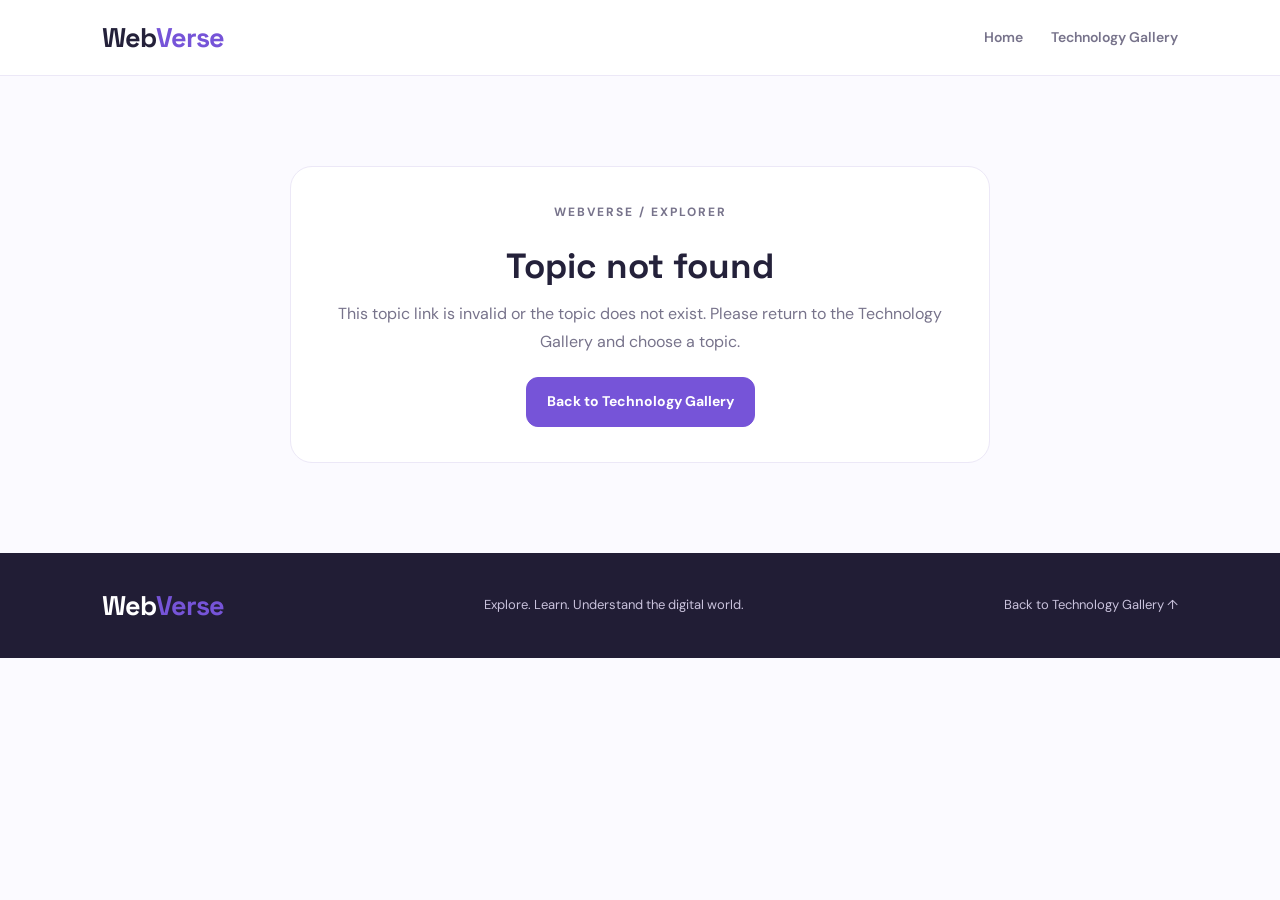
<file: subtopic.html>
<!DOCTYPE html>
<html lang="en">
<head>
  <meta charset="UTF-8">
  <meta name="viewport" content="width=device-width, initial-scale=1.0">
  <meta name="description" content="Explore technology topics with WebVerse.">
  <title>Technology Explorer | WebVerse</title>
  <link rel="stylesheet" href="subtopic.css">
</head>
<body>

  <header class="topbar">
    <a class="brand" href="index.html">Web<span>Verse</span></a>
    <nav>
      <a href="index.html">Home</a>
      <a href="explore.html?topic=modern-technology">Technology Gallery</a>
    </nav>
  </header>

  <main>
    <section class="topic-hero">
      <div class="hero-content">
        <p class="eyebrow" id="topicCategory">TECHNOLOGY EXPLORER</p>
        <h1 id="topicTitle">Loading topic...</h1>
        <p id="topicIntro">Discover the technology behind the digital world.</p>
        <div class="hero-actions">
          <a href="#overview" class="primary-btn">Start Exploring</a>
          <a href="explore.html" class="secondary-btn">Back to Gallery</a>
        </div>
      </div>
      <div class="hero-art" id="heroArt" aria-hidden="true">💡</div>
    </section>

    <section class="content-section" id="overview">
      <div class="section-heading">
        <p class="eyebrow">01 / INTRODUCTION</p>
        <h2>What is <span id="overviewTitle">this technology</span>?</h2>
      </div>
      <div class="overview-card">
        <p id="topicDefinition"></p>
        <div class="example-box">
          <strong>Real-life example</strong>
          <p id="topicExample"></p>
        </div>
      </div>
    </section>

    <section class="content-section">
      <div class="section-heading">
        <p class="eyebrow">02 / UNDERSTANDING</p>
        <h2>How does it work?</h2>
        <p class="section-subtitle">Understand the basic process in simple steps.</p>
      </div>
      <div class="steps-grid" id="workingSteps"></div>
    </section>

    <section class="content-section">
      <div class="section-heading">
        <p class="eyebrow">03 / IMPORTANT POINTS</p>
        <h2>Key concepts</h2>
      </div>
      <div class="concept-grid" id="keyPoints"></div>
    </section>

    <section class="content-section history-section">
      <div class="section-heading">
        <p class="eyebrow">04 / BACKGROUND</p>
        <h2>History & evolution</h2>
        <p class="section-subtitle" id="historyIntro"></p>
      </div>
      <div class="timeline" id="topicTimeline"></div>
    </section>

    <section class="content-section">
      <div class="section-heading">
        <p class="eyebrow">05 / REAL WORLD</p>
        <h2>Where is it used?</h2>
      </div>
      <div class="uses-grid" id="topicUses"></div>
    </section>

    <section class="content-section future-section">
      <div class="section-heading">
        <p class="eyebrow">06 / WHAT'S NEXT?</p>
        <h2>Future scope</h2>
      </div>
      <div class="future-card">
        <div class="future-icon">🚀</div>
        <p id="futureText"></p>
      </div>
    </section>

    <section class="content-section">
      <div class="section-heading">
        <p class="eyebrow">07 / VISUAL LEARNING</p>
        <h2>Explore images</h2>
        <p class="section-subtitle">Discover related images from Wikimedia Commons.</p>
      </div>
      <div class="image-toolbar">
        <p id="imageStatus" aria-live="polite">Preparing images...</p>
        <button class="outline-btn" id="loadMoreBtn" type="button">Load More Images</button>
      </div>
      <div class="image-grid" id="imageGrid"></div>
      <p class="api-note">Images are provided by Wikimedia Commons. Open an image's source to view its creator and license details.</p>
    </section>

    <section class="content-section">
      <div class="section-heading">
        <p class="eyebrow">08 / LEARN MORE</p>
        <h2>Further reading</h2>
      </div>
      <div class="reading-card">
        <div>
          <h3 id="readingTitle">Read more about this topic</h3>
          <p id="readingDescription">Explore a trusted reference for additional information.</p>
        </div>
        <a id="wikiLink" href="#" target="_blank" rel="noopener noreferrer">Read on Wikipedia ↗</a>
      </div>
    </section>

    <section class="content-section related-section">
      <div class="section-heading">
        <p class="eyebrow">09 / KEEP EXPLORING</p>
        <h2>Related topics</h2>
      </div>
      <div class="related-grid" id="relatedTopics"></div>
    </section>
  </main>

  <footer class="footer">
    <a class="brand" href="index.html">Web<span>Verse</span></a>
    <p>Explore. Learn. Understand the digital world.</p>
    <a href="explore.html">Back to Technology Gallery ↑</a>
  </footer>

  <script src="subtopic.js"></script>
</body>
</html>
</file>
<file: subtopic.css>
@import url('https://fonts.googleapis.com/css2?family=DM+Sans:wght@400;500;600;700&family=Space+Grotesk:wght@400;500;600;700&display=swap');

:root {
  --purple: #7654d8;
  --purple-dark: #5436ad;
  --ink: #24213a;
  --muted: #77738b;
  --cream: #fbfaff;
  --white: #ffffff;
  --border: #ece8f7;
  --shadow: 0 12px 35px rgba(66, 43, 120, 0.08);
}

* {
  margin: 0;
  padding: 0;
  box-sizing: border-box;
  scroll-behavior: smooth;
}

body {
  background: var(--cream);
  color: var(--ink);
  font-family: 'DM Sans', sans-serif;
  line-height: 1.7;
}

a {
  color: inherit;
  text-decoration: none;
}

button {
  font: inherit;
}

.topbar {
  height: 76px;
  padding: 0 8%;
  display: flex;
  justify-content: space-between;
  align-items: center;
  background: rgba(255,255,255,.94);
  border-bottom: 1px solid var(--border);
  position: sticky;
  top: 0;
  z-index: 20;
  backdrop-filter: blur(12px);
}

.brand {
  font: 700 27px 'Space Grotesk', sans-serif;
  letter-spacing: -1px;
}

.brand span {
  color: var(--purple);
}

.topbar nav {
  display: flex;
  gap: 28px;
  color: var(--muted);
  font-size: 14px;
  font-weight: 600;
}

.topbar nav a:hover,
.footer a:hover {
  color: var(--purple);
}

.topic-hero {
  min-height: 410px;
  padding: 70px 10%;
  display: flex;
  align-items: center;
  justify-content: space-between;
  gap: 35px;
  overflow: hidden;
  background:
    radial-gradient(circle at 85% 20%, #e7ddff 0, transparent 35%),
    linear-gradient(120deg, #f1ecff, #fffaff);
}

.hero-content {
  max-width: 700px;
}

.eyebrow {
  color: var(--purple);
  font-size: 12px;
  font-weight: 700;
  letter-spacing: 2px;
  margin-bottom: 12px;
}

.topic-hero h1 {
  font: 700 clamp(38px, 6vw, 62px) 'Space Grotesk', sans-serif;
  line-height: 1.12;
  letter-spacing: -2px;
  margin-bottom: 18px;
}

.topic-hero p:not(.eyebrow) {
  max-width: 650px;
  color: #66617a;
  font-size: 17px;
}

.hero-art {
  width: 210px;
  height: 210px;
  min-width: 210px;
  border-radius: 45px;
  display: grid;
  place-items: center;
  font-size: 100px;
  background: rgba(255,255,255,.8);
  box-shadow: var(--shadow);
  transform: rotate(5deg);
}

.hero-actions {
  display: flex;
  gap: 13px;
  flex-wrap: wrap;
  margin-top: 28px;
}

.primary-btn,
.secondary-btn,
.outline-btn {
  display: inline-flex;
  justify-content: center;
  align-items: center;
  border-radius: 12px;
  padding: 12px 20px;
  font-weight: 700;
  font-size: 14px;
  cursor: pointer;
  transition: .25s;
}

.primary-btn {
  background: var(--purple);
  color: white;
  border: 1px solid var(--purple);
}

.primary-btn:hover {
  background: var(--purple-dark);
  transform: translateY(-2px);
}

.secondary-btn,
.outline-btn {
  background: white;
  color: var(--purple-dark);
  border: 1px solid #dcd3f5;
}

.secondary-btn:hover,
.outline-btn:hover {
  background: #f0eaff;
}

.content-section {
  max-width: 1120px;
  margin: auto;
  padding: 72px 24px;
}

.section-heading {
  margin-bottom: 27px;
}

.section-heading h2 {
  font: 700 clamp(27px, 4vw, 38px) 'Space Grotesk', sans-serif;
  letter-spacing: -1px;
}

.section-subtitle {
  color: var(--muted);
  margin-top: 8px;
}

.overview-card,
.future-card,
.reading-card {
  background: white;
  border: 1px solid var(--border);
  border-radius: 22px;
  padding: 30px;
  box-shadow: var(--shadow);
}

.overview-card > p,
.future-card p {
  color: #5f5b70;
  font-size: 16px;
}

.example-box {
  margin-top: 25px;
  padding: 20px;
  border-left: 4px solid var(--purple);
  background: #f6f2ff;
  border-radius: 0 13px 13px 0;
}

.example-box strong {
  color: var(--purple-dark);
}

.example-box p {
  color: #625d72;
  margin-top: 5px;
}

.steps-grid,
.concept-grid,
.uses-grid,
.related-grid {
  display: grid;
  grid-template-columns: repeat(3, 1fr);
  gap: 17px;
}

.step-card,
.concept-card,
.use-card,
.related-card {
  background: white;
  border: 1px solid var(--border);
  padding: 23px;
  border-radius: 18px;
  transition: .25s;
}

.step-card:hover,
.concept-card:hover,
.use-card:hover,
.related-card:hover {
  transform: translateY(-5px);
  box-shadow: var(--shadow);
  border-color: #d5c8f5;
}

.step-number {
  color: var(--purple);
  font: 700 25px 'Space Grotesk', sans-serif;
  margin-bottom: 10px;
}

.step-card h3,
.concept-card h3,
.use-card h3,
.related-card h3 {
  font: 700 18px 'Space Grotesk', sans-serif;
  margin-bottom: 8px;
}

.step-card p,
.concept-card p,
.use-card p,
.related-card p {
  color: var(--muted);
  font-size: 14px;
}

.timeline {
  border-left: 2px solid #d9cff5;
  margin-left: 12px;
  padding-left: 28px;
  display: grid;
  gap: 24px;
}

.timeline-item {
  position: relative;
  background: white;
  border: 1px solid var(--border);
  padding: 20px 23px;
  border-radius: 15px;
}

.timeline-item::before {
  content: "";
  width: 13px;
  height: 13px;
  background: var(--purple);
  border: 4px solid #eee8ff;
  border-radius: 50%;
  position: absolute;
  left: -37px;
  top: 24px;
}

.timeline-item strong {
  color: var(--purple);
  font-size: 14px;
}

.timeline-item h3 {
  font: 700 18px 'Space Grotesk', sans-serif;
  margin: 4px 0;
}

.timeline-item p {
  color: var(--muted);
  font-size: 14px;
}

.future-section {
  padding-top: 35px;
}

.future-card {
  display: flex;
  align-items: center;
  gap: 23px;
  background: linear-gradient(120deg, #f1ebff, #fff);
}

.future-icon {
  font-size: 48px;
}

.image-toolbar {
  display: flex;
  align-items: center;
  justify-content: space-between;
  gap: 15px;
  margin-bottom: 20px;
}

#imageStatus {
  color: var(--muted);
  font-size: 14px;
}

.image-grid {
  display: grid;
  grid-template-columns: repeat(3, 1fr);
  gap: 18px;
}

.image-card {
  overflow: hidden;
  background: white;
  border: 1px solid var(--border);
  border-radius: 17px;
  box-shadow: 0 5px 18px rgba(30,20,70,.05);
}

.image-card img {
  width: 100%;
  height: 205px;
  display: block;
  object-fit: cover;
  background: #eee9f8;
}

.image-info {
  padding: 15px;
}

.image-info h3 {
  font-size: 14px;
  line-height: 1.4;
  margin-bottom: 7px;
}

.image-info p {
  color: var(--muted);
  font-size: 12px;
  margin-bottom: 10px;
}

.image-links {
  display: flex;
  gap: 15px;
  flex-wrap: wrap;
}

.image-links a {
  color: var(--purple-dark);
  font-size: 12px;
  font-weight: 700;
}

.save-image {
  border: 1px solid #ddd4f5;
  background: #f7f3ff;
  color: var(--purple-dark);
  border-radius: 8px;
  padding: 6px 10px;
  cursor: pointer;
  font-size: 12px;
  margin-top: 12px;
}

.save-image.saved {
  background: #e8f8ed;
  border-color: #bce7c9;
  color: #267342;
}

.api-note {
  color: var(--muted);
  font-size: 12px;
  margin-top: 15px;
}

.reading-card {
  display: flex;
  justify-content: space-between;
  align-items: center;
  gap: 20px;
}

.reading-card h3 {
  font: 700 20px 'Space Grotesk', sans-serif;
  margin-bottom: 6px;
}

.reading-card p {
  color: var(--muted);
  font-size: 14px;
}

.reading-card a {
  color: var(--purple-dark);
  font-weight: 700;
  white-space: nowrap;
}

.related-card {
  display: block;
}

.related-card span {
  display: block;
  font-size: 27px;
  margin-bottom: 10px;
}

.footer {
  background: #211d35;
  color: white;
  padding: 35px 8%;
  display: flex;
  justify-content: space-between;
  align-items: center;
  gap: 20px;
  flex-wrap: wrap;
}

.footer p,
.footer > a:last-child {
  color: #c9c2dc;
  font-size: 13px;
}

.empty-message {
  padding: 25px;
  border-radius: 15px;
  background: white;
  color: var(--muted);
  border: 1px solid var(--border);
  grid-column: 1 / -1;
}

.not-found {
  max-width: 700px;
  margin: 90px auto;
  padding: 35px;
  text-align: center;
  background: white;
  border: 1px solid var(--border);
  border-radius: 22px;
}

.not-found h1 {
  font: 700 35px 'Space Grotesk', sans-serif;
  margin-bottom: 12px;
}

.not-found p {
  color: var(--muted);
  margin-bottom: 22px;
}

@media (max-width: 760px) {
  .topbar {
    padding: 0 5%;
    height: 68px;
  }

  .topbar nav {
    gap: 13px;
    font-size: 12px;
  }

  .topic-hero {
    padding: 55px 7%;
    min-height: auto;
  }

  .hero-art {
    width: 120px;
    height: 120px;
    min-width: 120px;
    border-radius: 28px;
    font-size: 58px;
  }

  .topic-hero h1 {
    font-size: 39px;
  }

  .content-section {
    padding: 52px 6%;
  }

  .steps-grid,
  .concept-grid,
  .uses-grid,
  .related-grid,
  .image-grid {
    grid-template-columns: repeat(2, 1fr);
  }

  .reading-card {
    align-items: flex-start;
    flex-direction: column;
  }

  .footer {
    flex-direction: column;
    align-items: flex-start;
  }
}

@media (max-width: 480px) {
  .topbar nav a:nth-child(2) {
    display: none;
  }

  .topic-hero {
    display: block;
  }

  .hero-art {
    margin: 30px auto 0;
  }

  .topic-hero h1 {
    font-size: 36px;
  }

  .steps-grid,
  .concept-grid,
  .uses-grid,
  .related-grid,
  .image-grid {
    grid-template-columns: 1fr;
  }

  .image-toolbar {
    align-items: flex-start;
    flex-direction: column;
  }

  .image-card img {
    height: 220px;
  }

  .overview-card,
  .future-card,
  .reading-card {
    padding: 22px;
  }

  .future-card {
    align-items: flex-start;
    flex-direction: column;
  }
}
</file>
